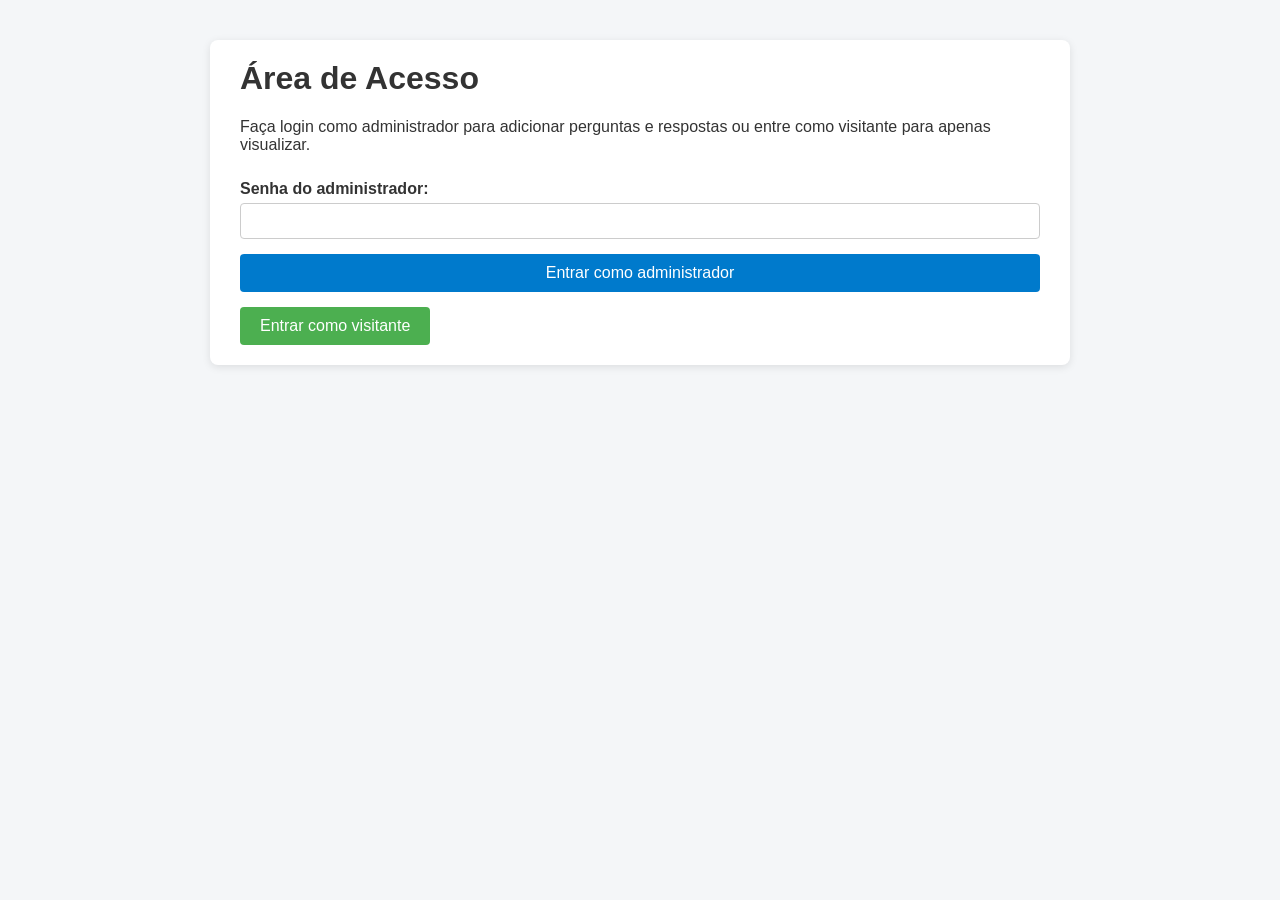
<file: index.html>
<!DOCTYPE html>
<html lang="pt-BR">
<head>
    <meta charset="UTF-8">
    <meta name="viewport" content="width=device-width, initial-scale=1.0">
    <title>Sistema de Perguntas – Login</title>
    <link rel="stylesheet" href="style.css">
</head>
<body>
    <div class="container">
        <h1>Área de Acesso</h1>
        <p>Faça login como administrador para adicionar perguntas e respostas ou entre como visitante para apenas visualizar.</p>
        <form id="login-form">
            <label for="password">Senha do administrador:</label>
            <input type="password" id="password" required>
            <button type="submit">Entrar como administrador</button>
        </form>
        <button id="guest-btn" class="secondary">Entrar como visitante</button>
        <p id="login-error" class="error" style="display:none;">Senha incorreta. Tente novamente.</p>
    </div>
    <script src="script.js"></script>
</body>
</html>
</file>
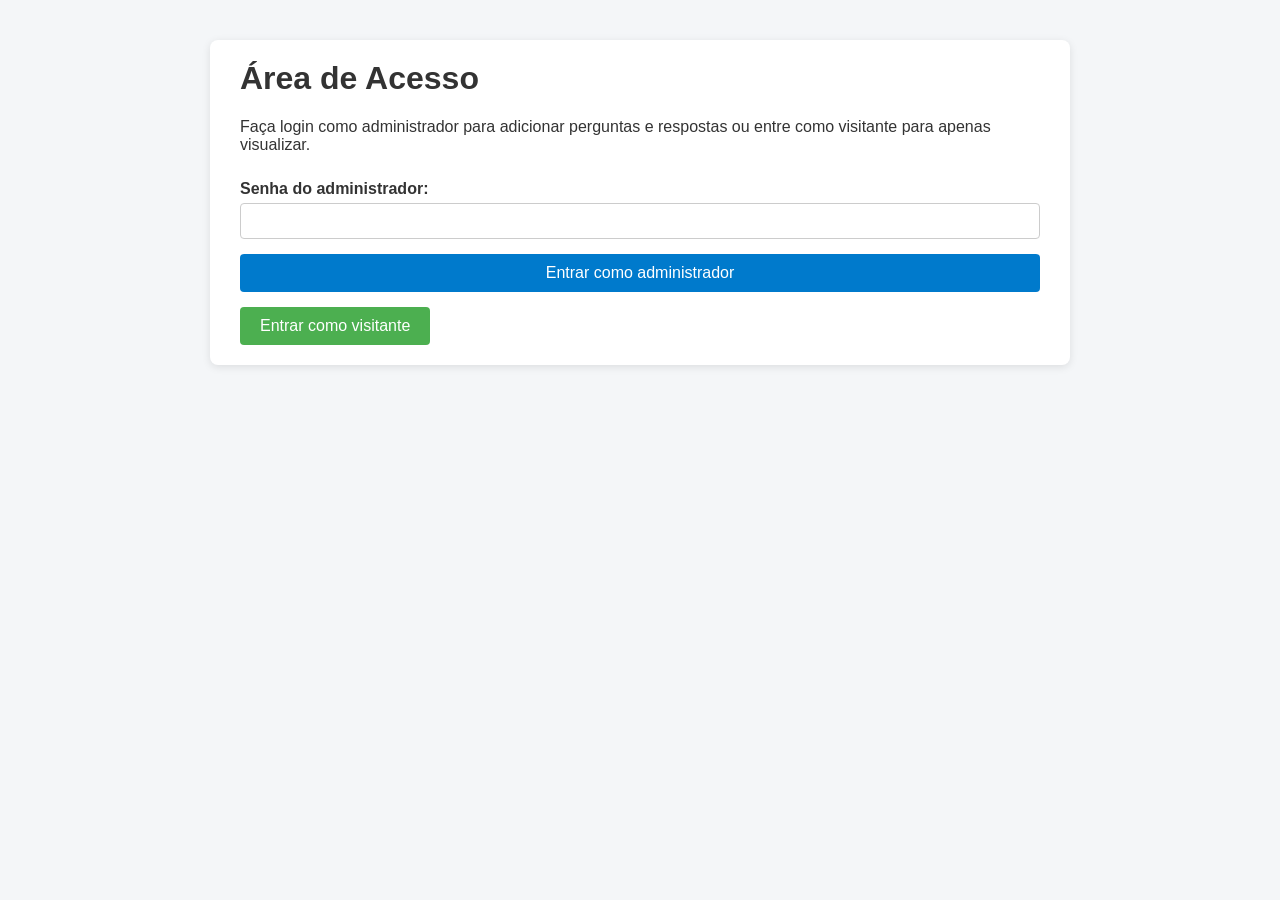
<file: admin.html>
<!DOCTYPE html>
<html lang="pt-BR">
<head>
    <meta charset="UTF-8">
    <meta name="viewport" content="width=device-width, initial-scale=1.0">
    <title>Painel do Administrador</title>
    <link rel="stylesheet" href="style.css">
</head>
<body>
    <div class="container">
        <header class="header">
            <h1>Painel do Administrador</h1>
            <nav>
                <a href="index.html">Logout</a>
                <a href="qa.html" class="secondary-link">Ver perguntas</a>
                <a href="#" id="change-password-link">Alterar senha</a>
            </nav>
        </header>
        <section class="form-section">
            <h2>Adicionar nova pergunta</h2>
            <form id="qa-form">
                <label for="question">Pergunta:</label>
                <input type="text" id="question" required>
                <label for="answer">Resposta:</label>
                <textarea id="answer" rows="4" required></textarea>
                <button type="submit">Adicionar</button>
            </form>
        </section>
        <section class="qa-list-section">
            <h2>Perguntas e Respostas Cadastradas</h2>
            <div id="qa-list"></div>
        </section>
    </div>
    <script src="script.js"></script>
</body>
</html>
</file>
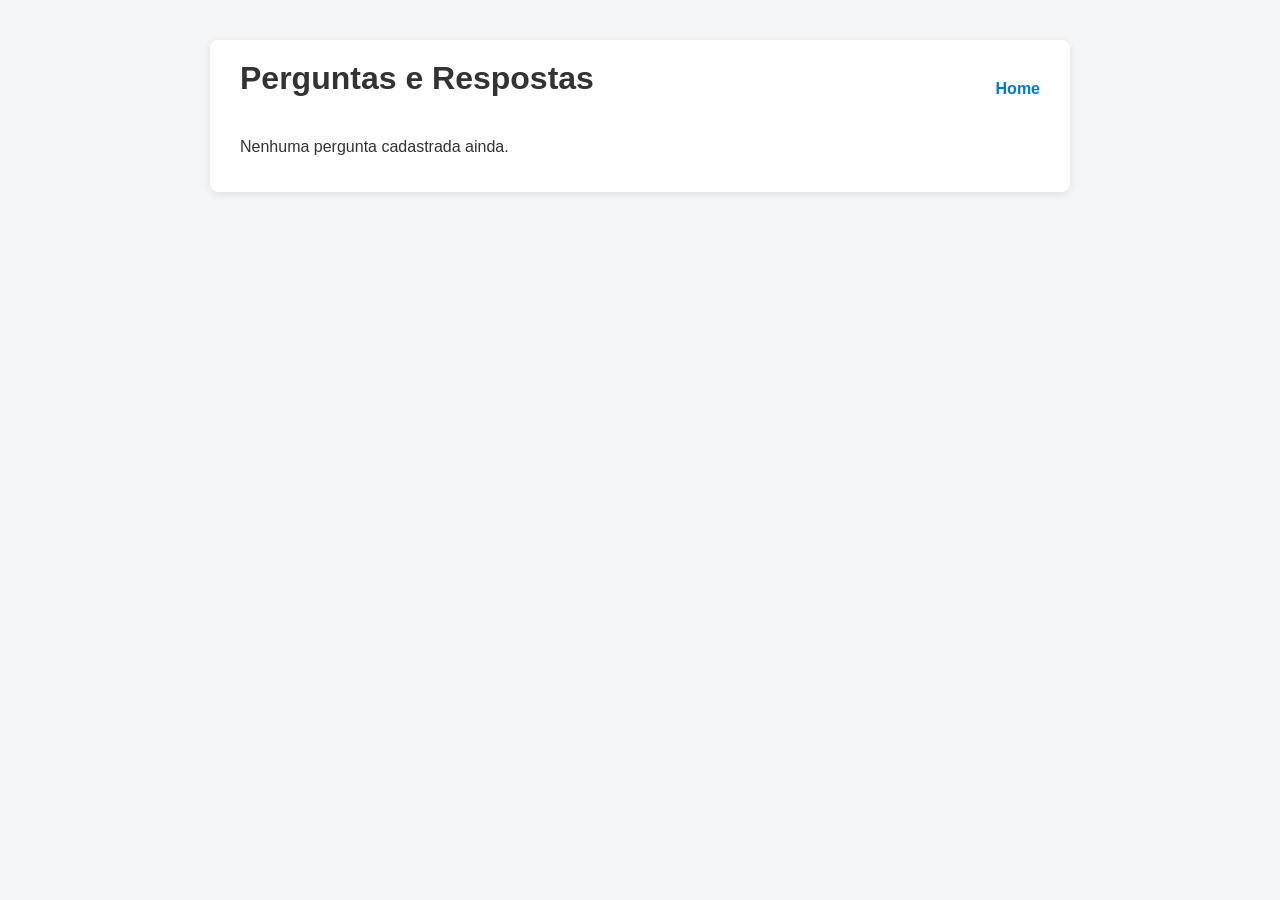
<file: qa.html>
<!DOCTYPE html>
<html lang="pt-BR">
<head>
    <meta charset="UTF-8">
    <meta name="viewport" content="width=device-width, initial-scale=1.0">
    <title>Perguntas e Respostas</title>
    <link rel="stylesheet" href="style.css">
</head>
<body>
    <div class="container">
        <header class="header">
            <h1>Perguntas e Respostas</h1>
            <nav>
                <a href="index.html">Home</a>
            </nav>
        </header>
        <section class="qa-list-section">
            <div id="qa-list"></div>
        </section>
    </div>
    <script src="script.js"></script>
</body>
</html>
</file>
<file: style.css>
/* Estilos principais para o site de perguntas e respostas */

body {
    font-family: Arial, Helvetica, sans-serif;
    background-color: #f4f6f8;
    color: #333;
    margin: 0;
    padding: 0;
}

.container {
    width: 90%;
    max-width: 800px;
    margin: 40px auto;
    background-color: #ffffff;
    padding: 20px 30px;
    box-shadow: 0 2px 8px rgba(0, 0, 0, 0.1);
    border-radius: 8px;
}

h1 {
    margin-top: 0;
}

.header {
    display: flex;
    justify-content: space-between;
    align-items: center;
    margin-bottom: 20px;
}

.header nav a {
    margin-left: 15px;
    text-decoration: none;
    color: #007acc;
    font-weight: bold;
}

.header nav a:hover {
    text-decoration: underline;
}

form {
    display: flex;
    flex-direction: column;
}

label {
    margin-top: 10px;
    font-weight: bold;
}

input[type="text"],
input[type="password"],
textarea {
    padding: 8px;
    margin-top: 5px;
    border: 1px solid #ccc;
    border-radius: 4px;
    font-size: 1rem;
    width: 100%;
    box-sizing: border-box;
}

button {
    margin-top: 15px;
    padding: 10px 20px;
    background-color: #007acc;
    color: #fff;
    border: none;
    border-radius: 4px;
    font-size: 1rem;
    cursor: pointer;
    transition: background-color 0.2s ease;
}

button.secondary {
    background-color: #4CAF50;
}

button:hover {
    background-color: #005fa3;
}

button.secondary:hover {
    background-color: #43a047;
}

.secondary-link {
    color: #4CAF50;
}

.error {
    color: #d32f2f;
    margin-top: 10px;
}

.qa-item {
    border-bottom: 1px solid #eee;
    padding: 10px 0;
}

.qa-item:last-child {
    border-bottom: none;
}

.qa-question {
    font-weight: bold;
    margin: 0 0 5px 0;
}

.qa-answer {
    margin: 0;
    white-space: pre-wrap;
}

@media (max-width: 600px) {
    .container {
        margin: 20px auto;
        padding: 15px 20px;
    }
}
</file>
